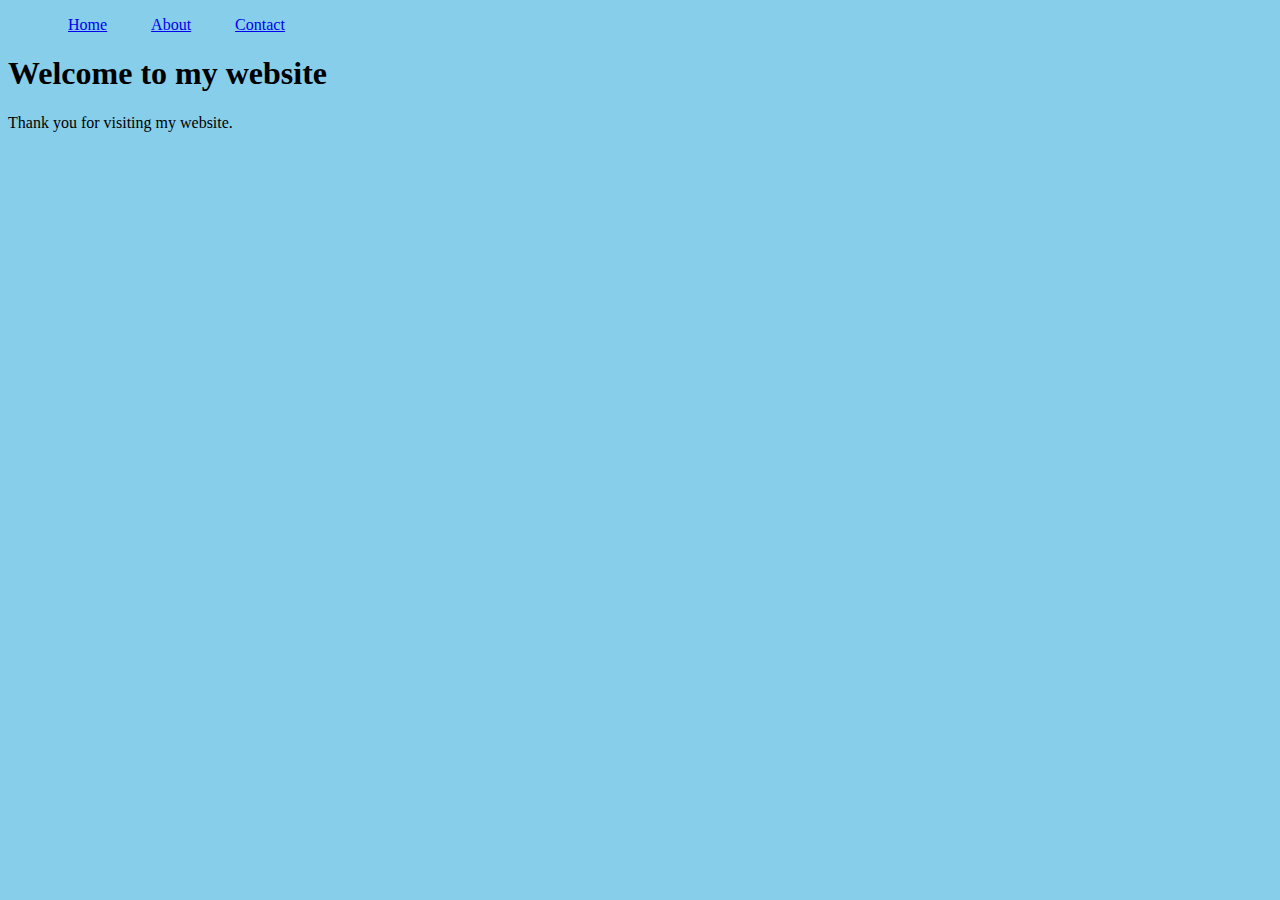
<file: ASSIGNMENT 1/Team Leader/index.html>
<!DOCTYPE html>
<html>
  <head>
    <title>Welcome to my website</title>
  </head>
     <body>
         <style>
              body {
                   background-color: skyblue;
              }
             li {
               float: left;
             }
            a {
               padding: 20px;
            }
        </style>	
    <nav>
         <ul>
           	 <a href="#">Home</a>
        	<a href="#">About</a>
        	<a href="#">Contact</a>
      </ul>
   </nav>
            <h1>Welcome to my website</h1>
            <p>Thank you for visiting my website.</p>
     </body>
</html>
</file>
